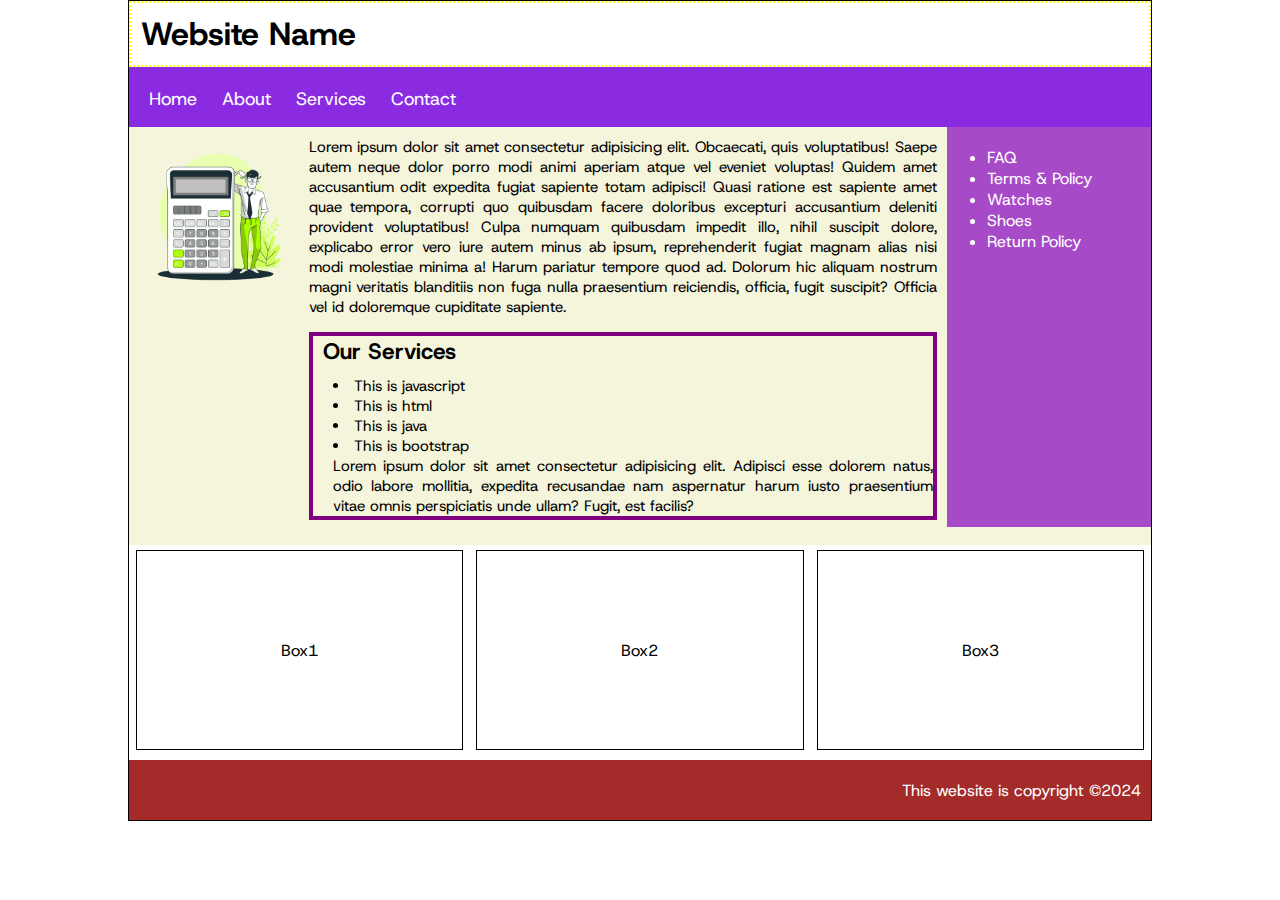
<file: dom2.html>
<!DOCTYPE html>
<html lang="en" id="htmlId">
  <head>
    <meta charset="UTF-8" />
    <meta name="viewport" content="width=device-width, initial-scale=1.0" />
    <title>DOM Manuplation</title>
    <link rel="stylesheet" href="css/dom2.css" />
  </head>
  <body>
    <div class="wrapper">
      <div id="header" style="border: 2px dotted yellow">
        <h1 id="changeText">Website Name</h1>
      </div>

      <div id="menu">
        <a href="">Home</a>
        <a href="">About</a>
        <a href="">Services</a>
        <a href="">Contact</a>
      </div>

      <div class="main-con">
        <div class="con">
          <div class="image">
            <img src="images/calculator.png" />
          </div>
          <div class="text">
            <p>
              Lorem ipsum dolor sit amet consectetur adipisicing elit.
              Obcaecati, quis voluptatibus! Saepe autem neque dolor porro modi
              animi aperiam atque vel eveniet voluptas! Quidem amet accusantium
              odit expedita fugiat sapiente totam adipisci! Quasi ratione est
              sapiente amet quae tempora, corrupti quo quibusdam facere
              doloribus excepturi accusantium deleniti provident voluptatibus!
              Culpa numquam quibusdam impedit illo, nihil suscipit dolore,
              explicabo error vero iure autem minus ab ipsum, reprehenderit
              fugiat magnam alias nisi modi molestiae minima a! Harum pariatur
              tempore quod ad. Dolorum hic aliquam nostrum magni veritatis
              blanditiis non fuga nulla praesentium reiciendis, officia, fugit
              suscipit? Officia vel id doloremque cupiditate sapiente.
            </p>
            <div id="main-list">
              <h2 style="margin-bottom: 10px; padding-left: 10px">
                Our Services
              </h2>
              <ul class="list">
                <li>This is javascript</li>
                <li>This is html</li>
                <li>This is java</li>
                <li>This is bootstrap</li>
              </ul>
              <p class="list">
                Lorem ipsum dolor sit amet consectetur adipisicing elit.
                Adipisci esse dolorem natus, odio labore mollitia, expedita
                recusandae nam aspernatur harum iusto praesentium vitae omnis
                perspiciatis unde ullam? Fugit, est facilis?
              </p>
            </div>
          </div>
        </div>

        <div class="sidebar">
          <ul>
            <li><a href="">FAQ</a></li>
            <li><a href="">Terms & Policy</a></li>
            <li><a href="">Watches</a></li>
            <li><a href="">Shoes</a></li>
            <li><a href="">Return Policy</a></li>
          </ul>
        </div>
      </div>

      <div class="main-box">
        <div class="box" id="box1">Box1</div>

        <div class="box" id="box2">Box2</div>

        <div class="box" id="box3">Box3</div>
      </div>

      <div class="footer">
        <p>This website is copyright &copy;2024</p>
      </div>
    </div>
    <script src="js/dom.js" type="text/javascript"></script>
  </body>
</html>
</file>
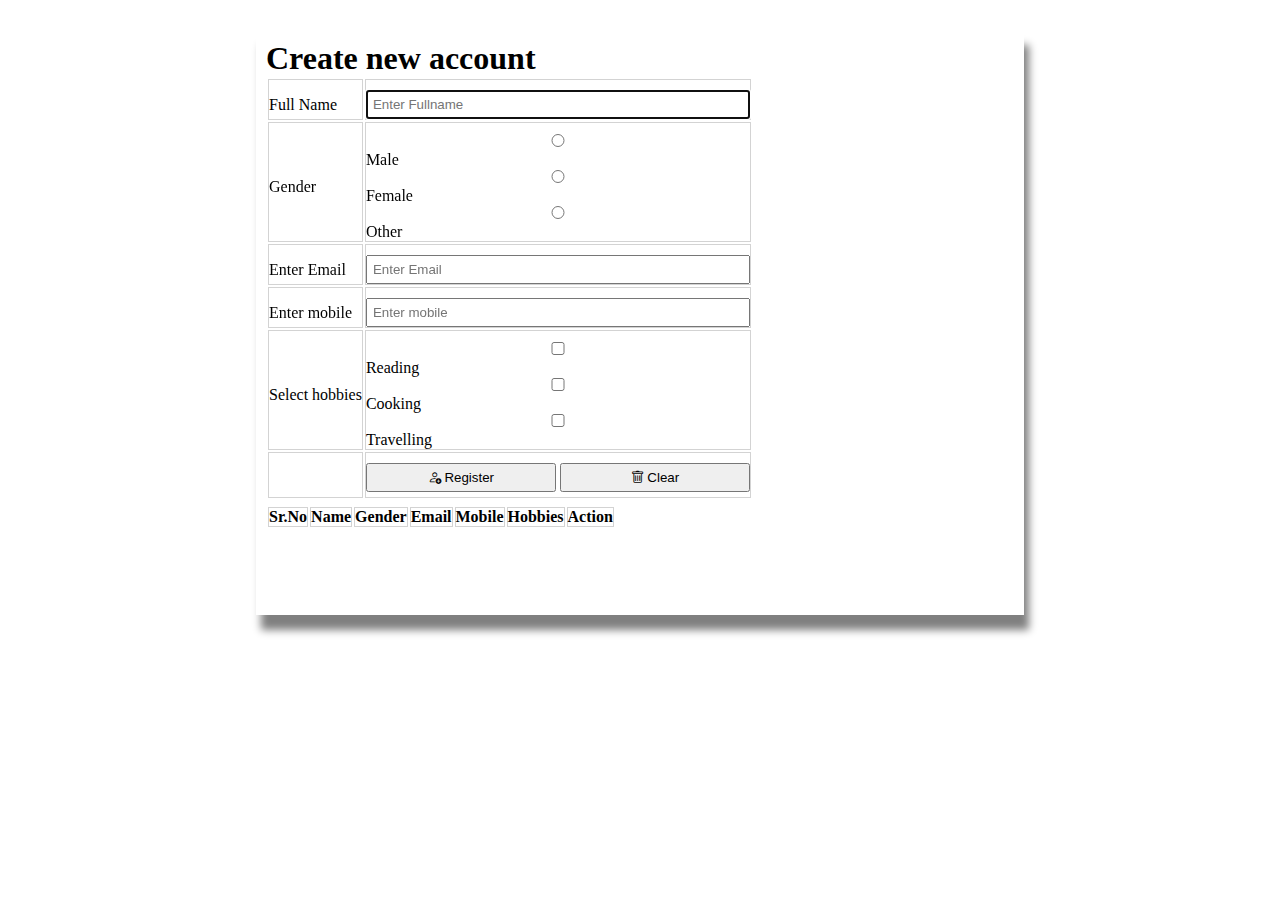
<file: localStorage.html>
<!DOCTYPE html>
<html lang="en">
  <head>
    <meta charset="UTF-8" />
    <meta name="viewport" content="width=device-width, initial-scale=1.0" />
    <title>Document</title>
    <link
      href="https://cdn.jsdelivr.net/npm/bootstrap@5.3.6/dist/css/bootstrap.min.css"
      rel="stylesheet"
      integrity="sha384-4Q6Gf2aSP4eDXB8Miphtr37CMZZQ5oXLH2yaXMJ2w8e2ZtHTl7GptT4jmndRuHDT"
      crossorigin="anonymous"
    />
    <link
      rel="stylesheet"
      href="https://cdn.jsdelivr.net/npm/bootstrap-icons@1.12.1/font/bootstrap-icons.min.css"
    />

    <style>
      * {
        margin: 0;
        padding: 0;
        box-sizing: border-box;
      }
      .box {
        width: 60%;
        min-height: 100px;
        /* border: 1px solid #000; */
        display: flex;
        /* justify-content: center;
        align-items: center; */
        margin: 30px auto;
        flex-direction: column;
        padding: 10px;
        box-shadow: 5px 15px 8px gray;
      }
      tr,
      td {
        padding-top: 10px;
      }
      input {
        padding: 5px;
        width: 100%;
      }
      .btn-reg {
        margin-bottom: 5px;
        padding: 5px;
        width: 190px;
      }
      .show-data {
        width: 100%;
        min-height: 100px;
        margin-top: 5px;
      }
      .table-data {
        border: none;
      }
      .show-data table tr,
      th,
      td {
        border: 1px solid lightgray;
        border-collapse: collapse;
      }
      .data {
        width: 100%;
      }
      .register {
        border-collapse: collapse;
        width: 100%;
        border: 0;
        text-align: center;
      }
    </style>
  </head>
  <body onload="loadCursor()">
    <div class="box">
      <h1 class="text-center font-monospace">Create new account</h1>
      <div class="table-data">
        <form id="regi">
          <table class="table">
            <tr>
              <td>
                <label for="name">Full Name</label>
              </td>
              <td>
                <input
                  type="text"
                  id="name"
                  placeholder="Enter Fullname"
                  autocomplete="off"
                />
              </td>
            </tr>

            <tr>
              <td>
                <label for="name">Gender</label>
              </td>
              <td>
                <div class="form-check form-check-inline">
                  <input
                    class="form-check-input"
                    type="radio"
                    name="gender"
                    id="radioDefault1"
                    value="male"
                  />
                  <label class="form-check-label" for="radioDefault1">
                    Male
                  </label>
                </div>

                <div class="form-check form-check-inline">
                  <input
                    class="form-check-input"
                    type="radio"
                    name="gender"
                    id="radioDefault1"
                    value="female"
                  />
                  <label class="form-check-label" for="radioDefault1">
                    Female
                  </label>
                </div>

                <div class="form-check form-check-inline">
                  <input
                    class="form-check-input"
                    type="radio"
                    name="gender"
                    id="radioDefault1"
                    value="other"
                  />
                  <label class="form-check-label" for="radioDefault1">
                    Other
                  </label>
                </div>
              </td>
            </tr>

            <tr>
              <td>
                <label for="name">Enter Email</label>
              </td>
              <td>
                <input
                  type="text"
                  id="email"
                  placeholder="Enter Email"
                  autocomplete="off"
                />
              </td>
            </tr>

            <tr>
              <td>
                <label for="name">Enter mobile</label>
              </td>
              <td>
                <input
                  type="text"
                  id="mob"
                  placeholder="Enter mobile"
                  autocomplete="off"
                />
              </td>
            </tr>

            <tr>
              <td>
                <label for="name">Select hobbies</label>
              </td>
              <td>
                <div class="form-check form-check-inline">
                  <input
                    class="form-check-input"
                    type="checkbox"
                    id="inlineCheckbox1"
                    value="Reading"
                    name="hobby"
                  />
                  <label class="form-check-label" for="inlineCheckbox1"
                    >Reading</label
                  >
                </div>

                <div class="form-check form-check-inline">
                  <input
                    class="form-check-input"
                    type="checkbox"
                    id="inlineCheckbox1"
                    value="Cooking"
                    name="hobby"
                  />
                  <label class="form-check-label" for="inlineCheckbox1"
                    >Cooking</label
                  >
                </div>

                <div class="form-check form-check-inline">
                  <input
                    class="form-check-input"
                    type="checkbox"
                    id="inlineCheckbox1"
                    value="Travelling"
                    name="hobby"
                  />
                  <label class="form-check-label" for="inlineCheckbox1"
                    >Travelling</label
                  >
                </div>
              </td>
            </tr>

            <tr>
              <td></td>
              <td>
                <button type="submit" class="btn btn-success btn-reg">
                  <i class="bi bi-person-add"></i> Register
                </button>

                <button
                  type="button"
                  class="btn btn-warning btn-reg"
                  onclick="clearFields()"
                >
                  <i class="bi bi-trash"></i> Clear
                </button>
              </td>
            </tr>
          </table>
        </form>
      </div>

      <div class="show-data">
        <table class="table" id="userTable">
          <thead>
            <tr>
              <th>Sr.No</th>
              <th>Name</th>
              <th>Gender</th>
              <th>Email</th>
              <th>Mobile</th>
              <th>Hobbies</th>
              <th>Action</th>
            </tr>
          </thead>
          <tbody></tbody>
        </table>
      </div>
    </div>

    <script src="js/register.js"></script>
  </body>
</html>
</file>
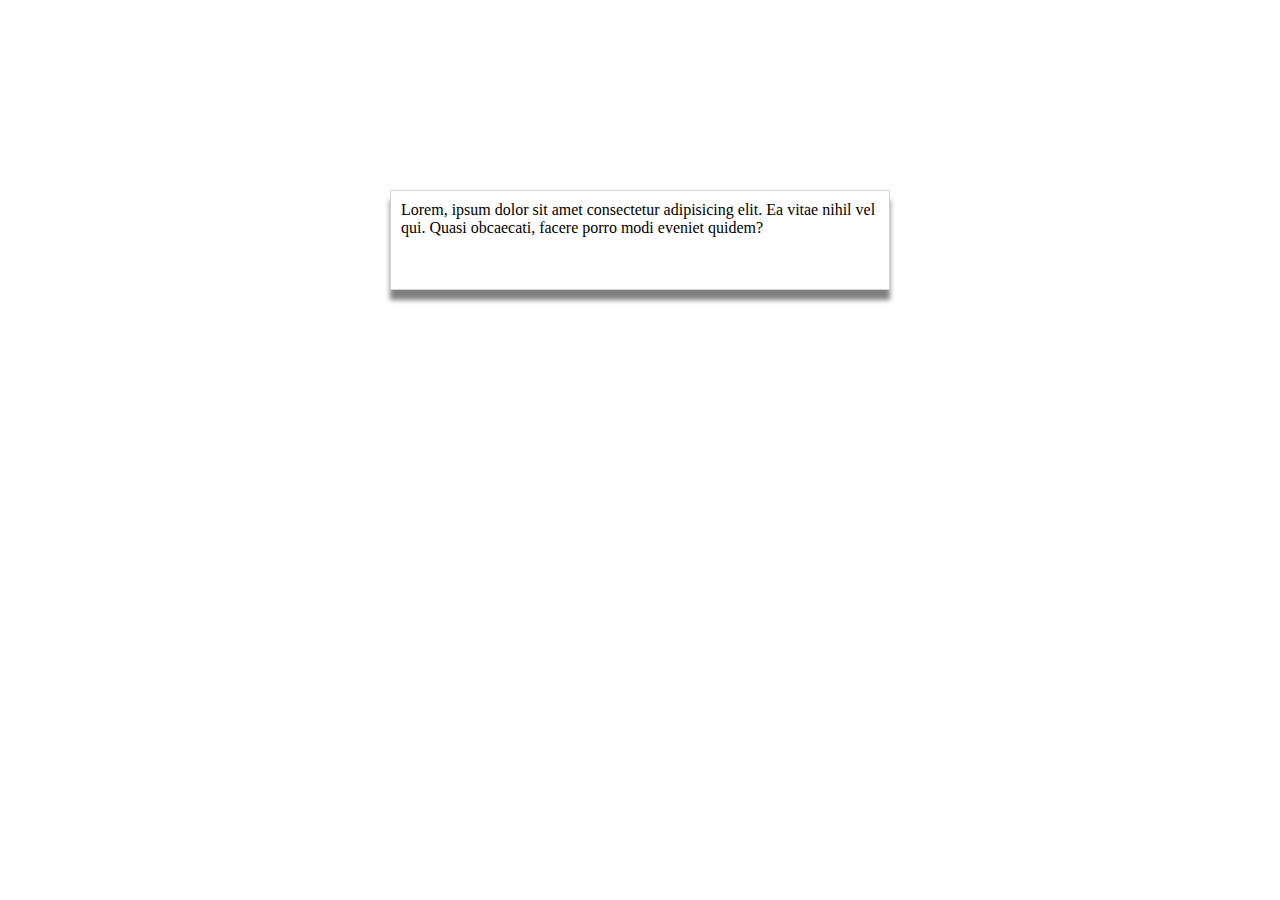
<file: randomJokes.html>
<!DOCTYPE html>
<html lang="en">
  <head>
    <meta charset="UTF-8" />
    <meta name="viewport" content="width=device-width, initial-scale=1.0" />
    <title>Document</title>
    <style>
      * {
        margin: 0;
        padding: 0;
        box-sizing: border-box;
      }
      .container {
        width: 80%;
        min-height: 100px;
        /* border: 1px solid #000; */
        margin: auto;
        display: flex;
        justify-content: center;
        align-items: center;
      }
      .jokes {
        width: 500px;
        min-height: 100px;
        border: 1px solid lightgray;
        box-shadow: 0px 10px 5px gray;
        margin-top: 190px;
      }
      .jokes p {
        padding: 10px;
      }
    </style>
  </head>
  <body>
    <div class="container">
      <div class="jokes">
        <p id="jokes">
          Lorem, ipsum dolor sit amet consectetur adipisicing elit. Ea vitae
          nihil vel qui. Quasi obcaecati, facere porro modi eveniet quidem?
        </p>
      </div>
    </div>
    <script src="js/randomJokes.js"></script>
  </body>
</html>
</file>
<file: css/dom2.css>
@import url("https://fonts.googleapis.com/css2?family=Afacad+Flux:wght@100..1000&family=Host+Grotesk:ital,wght@0,300..800;1,300..800&family=Roboto+Slab:wght@100..900&display=swap");
* {
  padding: 0;
  margin: 0;
  box-sizing: border-box;
  font-family: "Host Grotesk", sans-serif;
}
.wrapper {
  width: 80%;
  min-height: 100px;
  border: 1px solid #000;
  margin: auto;
}
#header {
  width: 100%;
  min-height: 60px;
  /* background-color: brown; */
}

#header h1 {
  /* color: white; */
  padding: 10px;
}

.demo {
  background-color: greenyellow;
  color: black;
}
.demo2 {
  background-color: teal;
  color: white;
}
#menu {
  width: 100%;
  min-height: 60px;
  background-color: blueviolet;
  padding-top: 20px;
}
#menu a {
  color: white;
  padding-left: 20px;
  text-decoration: none;
  font-size: 18px;
}
.footer {
  width: 100%;
  min-height: 60px;
  background-color: brown;
}
.main-con {
  width: 100%;
  min-height: 400px;
  background-color: beige;
  display: flex;
  flex-direction: row;
  justify-content: space-between;
  align-items: start;
}
.con {
  padding: 10px;
  flex-basis: 80%;
}
.image {
  width: 20%;
  height: 20%;
}
.image img {
  width: 100%;
  height: 100%;
  float: left;
}

.text {
  font-size: 15px;
  padding-left: 10px;
  width: 80%;
  float: left;
}
.text p {
  text-align: justify;
}
#main-list {
  border: 4px solid purple;
  margin-top: 15px;
  margin-bottom: 15px;
}
#main-list .list {
  list-style-position: inside;
  padding-left: 20px;
}
.list ul li {
  color: purple;
}
.sidebar {
  padding-right: 10px;
  background-color: #a74ac7;
  flex-basis: 20%;
  min-height: 400px;
}
.sidebar ul {
  padding-left: 40px;
  color: white;
  padding-top: 20px;
}
.sidebar ul li a {
  color: white;
  text-decoration: none;
}
.main-box {
  width: 100%;
  min-height: 200px;
  display: flex;
  flex-direction: row;
  justify-content: space-around;
  margin-top: 5px;
}
.main-box .box {
  width: 32%;
  height: 200px;
  border: 1px solid #000;
  display: flex;
  justify-content: center;
  align-items: center;
}
.footer {
  margin-top: 10px;
}
.footer p {
  color: white;
  text-align: right;
  padding-top: 20px;
  font-size: 16px;
  padding-right: 10px;
}

#newdiv {
  border: 4px solid purple;
  width: 100%;
  min-height: 100px;
}
</file>
